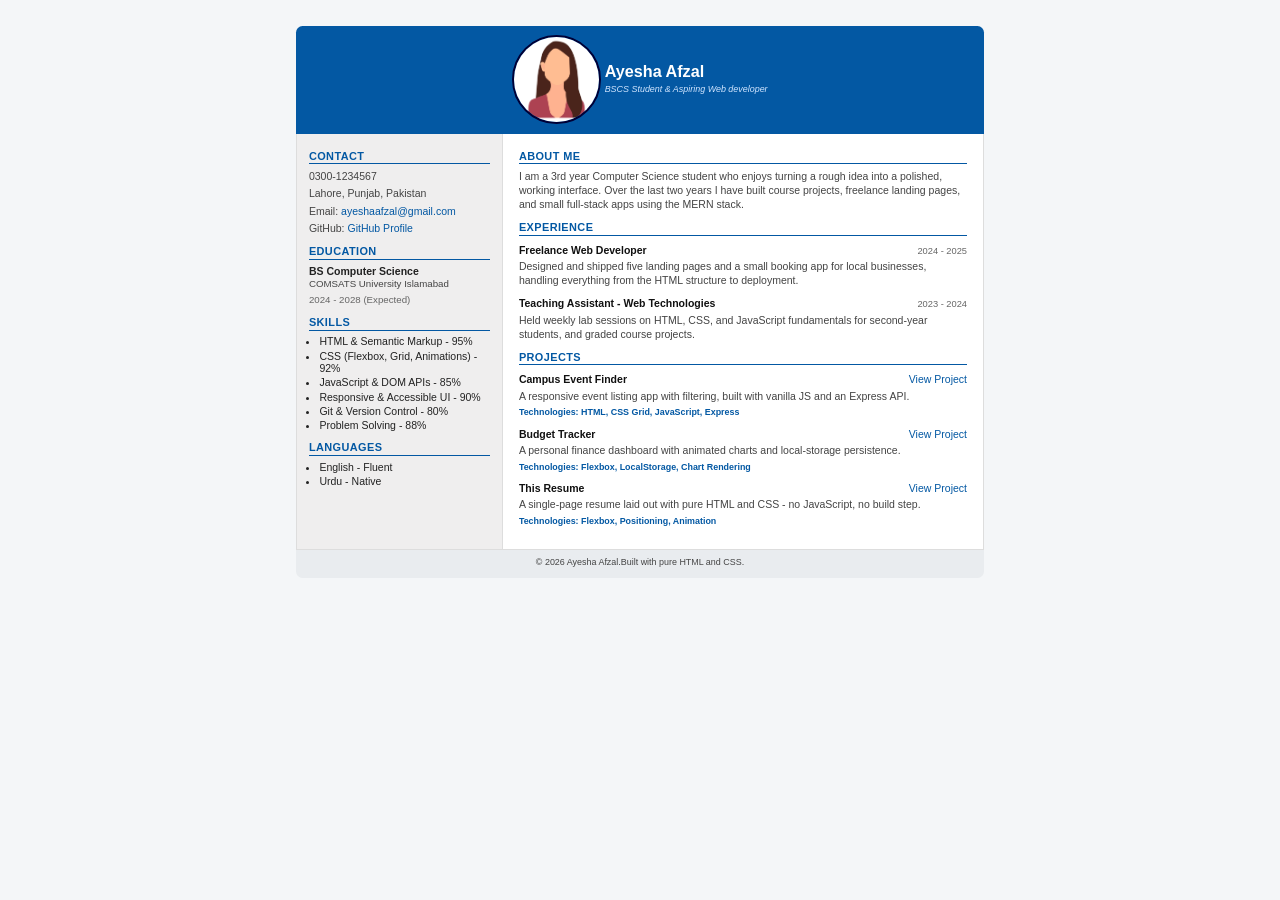
<file: assignment-1/index.html>
<!DOCTYPE html>
<html lang="en">
<head>
    <meta charset="UTF-8">
    <meta name="viewport" content="width=device-width, initial-scale=1.0">
    <title>Resume</title>
    <link rel="stylesheet" href="styles.css">
</head>
<body>
  <header class="header">
      <div id="img_holder"><img src="img.jpg" alt="Profile Picture"></div>
      <div class="header-txt">
      <h1>Ayesha Afzal</h1>
      <p id="tagline">BSCS Student &amp; Aspiring Web developer</p>
      </div>
  </header>

  <main class="maincontent">
      <aside class="left">
        <section class="contact">
           <h2>Contact</h2>
           <p>0300-1234567</p>
           <p>Lahore, Punjab, Pakistan</p>
           <p>Email: <a href="mailto:ayeshaafzal@gmail.com">ayeshaafzal@gmail.com</a></p>
           <p>GitHub: <a href="http://github.com/Ayesha-Afzal-005/Web-development">GitHub Profile</a></p>
        </section>
        <section>
          <h2>Education</h2>
          <div class="education-item">
              <strong>BS Computer Science</strong>
              <p>COMSATS University Islamabad</p>
              <p class="date">2024 - 2028 (Expected)</p>
          </div>
        </section>
      
        <section>
          <h2>Skills</h2>
            <ul>
              <li>HTML &amp; Semantic Markup - 95%</li>
              <li>CSS (Flexbox, Grid, Animations) - 92%</li>
              <li>JavaScript &amp; DOM APIs - 85%</li>
              <li>Responsive &amp; Accessible UI - 90%</li>
              <li>Git &amp; Version Control - 80%</li>
              <li>Problem Solving - 88%</li>
            </ul>
        </section>

        <section>
          <h2>Languages</h2>
          <ul>
            <li>English - Fluent</li>
            <li>Urdu - Native</li>
          </ul>
        </section>
      </aside>

      <aside class="right">
        <article class="aboutme">
          <h2>About Me</h2>
          <p>
            I am a 3rd year Computer Science student who enjoys turning a rough idea into a
            polished, working interface. Over the last two years I have built course projects,
            freelance landing pages, and small full-stack apps using the MERN stack.
          </p>
        </article>

        <section>
          <h2>Experience</h2>
         <article class="item">
            <div class="item-header">
            <h3>Freelance Web Developer</h3>
            <span class="date">2024 - 2025</span>
            </div>
            <p>
              Designed and shipped five landing pages and a small booking app for local
              businesses, handling everything from the HTML structure to deployment.
            </p>
          </article>

          <article class="item">
            <div class="item-header">
              <h3>Teaching Assistant - Web Technologies</h3>
              <span class="date">2023 - 2024</span>
            </div>
            <p>
              Held weekly lab sessions on HTML, CSS, and JavaScript fundamentals for second-year
              students, and graded course projects.
            </p>
          </article>
        </section>
 
        <section>
          <h2>Projects</h2>
          <article class="item">
            <div class="item-header">
              <h3>Campus Event Finder</h3>
              <a href="#" class="link">View Project</a>
            </div>
            <p>A responsive event listing app with filtering, built with vanilla JS and an Express API.</p>
            <p class="tech">Technologies: HTML, CSS Grid, JavaScript, Express</p>
          </article>

          <article class="item">
            <div class="item-header">
                <h3>Budget Tracker</h3>
                <a href="#" class="link">View Project</a>
            </div>
            <p>A personal finance dashboard with animated charts and local-storage persistence.</p>
            <p class="tech">Technologies: Flexbox, LocalStorage, Chart Rendering</p>
          </article>

          <article class="item">
            <div class="item-header">
                <h3>This Resume</h3>
                <a href="#" class="link">View Project</a>
            </div>
            <p>A single-page resume laid out with pure HTML and CSS - no JavaScript, no build step.</p>
            <p class="tech">Technologies: Flexbox, Positioning, Animation</p>
          </article>
        </section>
    </main>
    <footer class="footer">
      <p>&copy; 2026 Ayesha Afzal.Built with pure HTML and CSS.</p>
    </footer>
  </body>
</html>
</file>
<file: assignment-1/styles.css>
*{
    margin: 0;
    padding: 0;
    box-sizing: border-box;
}

html, body{
    font-family: Arial, sans-serif;
    font-size: 13px;
    color: #222;
    background-color: #f4f6f8;
    padding: 15px;
    display: flex;
    flex-direction: column;
    align-items: center;
    zoom: 0.90;
}

.header{
    width: 100%;
    max-width: 850px;
    display:flex;
    align-items: center;
    justify-content: center;
    color: white;
    background-color: #0358a3;
    border-radius: 8px 8px 0 0;
    padding: 12px 20px;
}
#img_holder{
    width: 110px;
    height: 110px;
    border-radius: 50%;
    border: 3px solid rgb(0, 0, 54);
    overflow: hidden;
    object-fit: fill;
    z-index: 2;
}
#img_holder img{
    width: 100%;
    height: 100%;
    object-fit: cover;
}
p{
    margin-bottom: 4px;
}
h2, h3{
    margin: 4px 0;
}
ul{
    padding-left: 1.2rem;
    margin: 2px 0;
}
hr{
    margin: 4px 0;
    border-top: 1px solid #ddd;
}

.header-txt h1{
    margin-left: 0.3rem;
    font-size: 20px;
    margin-bottom: 2px;
}
#tagline{
    font-size: 0.85rem;
    font-style: italic;
    margin-left: 0.3rem;
    color: #d1e5ff;
}
.maincontent{
    display: flex;
    background-color: white;
    width: 100%;
    max-width: 850px;
    border-left: 1px solid #ddd;
    border-right: 1px solid #ddd;
}
.left{
    width: 30%;
    background-color: #efeeee;
    padding: 15px;
    border-right: 1px solid #ddd;
}
.right{
    width: 70%;
    padding: 15px 20px;
}
section, article{
    margin-bottom: 12px;
}
h2{
    font-size: 13.5px;
    color: #0358a3;
    border-bottom: 2px solid #0358a3;
    padding-bottom: 2px;
    margin-bottom: 6px;
    text-transform: uppercase;
    letter-spacing: 0.5px;
}
h3{
    font-size: 13px;
    color: #111;
}
p{
    line-height: 1.35;
    color: #444;
}
ul{
    padding-left: 1rem;
}
li{
    margin-bottom: 3px;
}
a{
   color: #0358a3;
   text-decoration: none;
}
a:hover{
    text-decoration: underline;
}
.item{
    margin-bottom: 8px;
}
.item-header{
    display :flex;
    justify-content: space-between;
    align-items: baseline;
}
.date {
    font-size: 11.5px;
    color: #666;
}
.tech{
    font-size: 11px;
    font-weight: bold;
    color: #0358a3;
    margin-top: 2px;
}
.education-item p{
    font-size: 12px;
}
.footer {
  width: 100%;
  max-width: 850px;
  text-align: center;
  padding: 8px 0;
  font-size: 0.85rem;
  color: #666;
  background-color: #e9ecef; 
  border-top: 1px solid #ddd;
  border-radius: 0 0 8px 8px;
}
</file>
